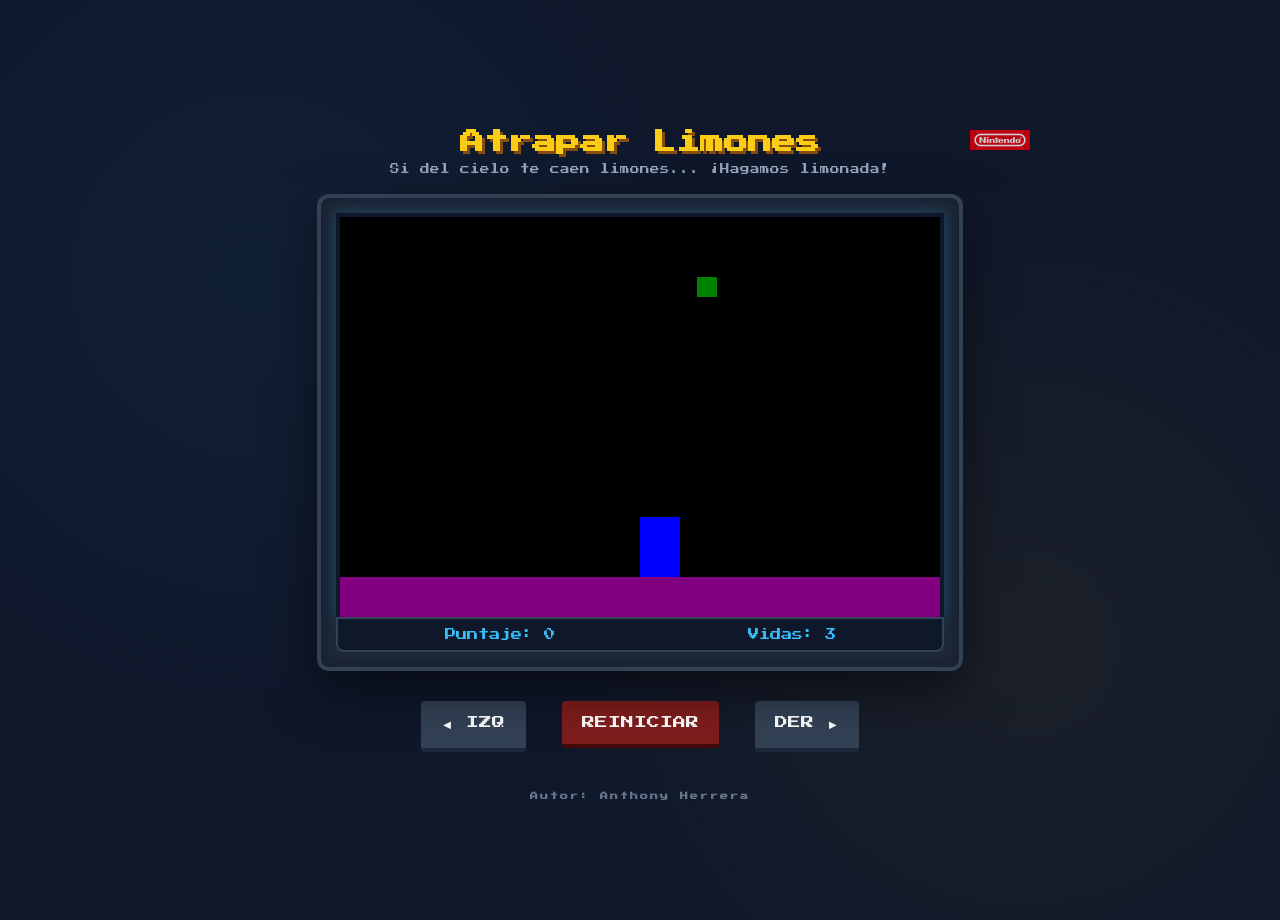
<file: index.html>
<!DOCTYPE html>
<html lang="es">
<head>
  <meta charset="UTF-8">
  <meta name="viewport" content="width=device-width, initial-scale=1.0">
  <title>Caza Estrellas - Edición Pixel</title>
  <link rel="preconnect" href="https://fonts.googleapis.com">
  <link rel="preconnect" href="https://fonts.gstatic.com" crossorigin>
  <link href="https://fonts.googleapis.com/css2?family=Press+Start+2P&display=swap" rel="stylesheet">
  <link rel="stylesheet" href="limones.css">
  <script src="utils.js"></script>
</head>
<body onload="iniciar()">
  <div class="contenedor-principal">
    <header>
  <div class="logo-nintendo">
    <img src="nintendo.png" alt="Nintendo">
  </div>
  <h1>Atrapar Limones</h1>
  <p class="tagline">Si del cielo te caen limones... ¡Hagamos limonada!</p>
</header>

    <div class="consola-marco">
      <canvas id="areaJuego" width="600" height="400"></canvas>
      
      <div class="hud-overlay">
        <div class="dato-juego">Puntaje: <span id="txtPuntaje">0</span></div>
        <div class="dato-juego">Vidas: <span id="txtVidas">3</span></div>
      </div>
    </div>

    <div class="controles-seccion">
      <div class="botones">
        <button class="btn-accion" onclick="moverIzquierda()">◄ IZQ</button>
        <button class="btn-accion btn-reset" onclick="reiniciar()">REINICIAR</button>
        <button class="btn-accion" onclick="moverDerecha()">DER ►</button>
      </div>
    </div>

    <footer>
      <h2>Autor: Anthony Herrera</h2>
    </footer>
  </div>
  <script src="limones.js"></script>
</body>
</html>
</file>
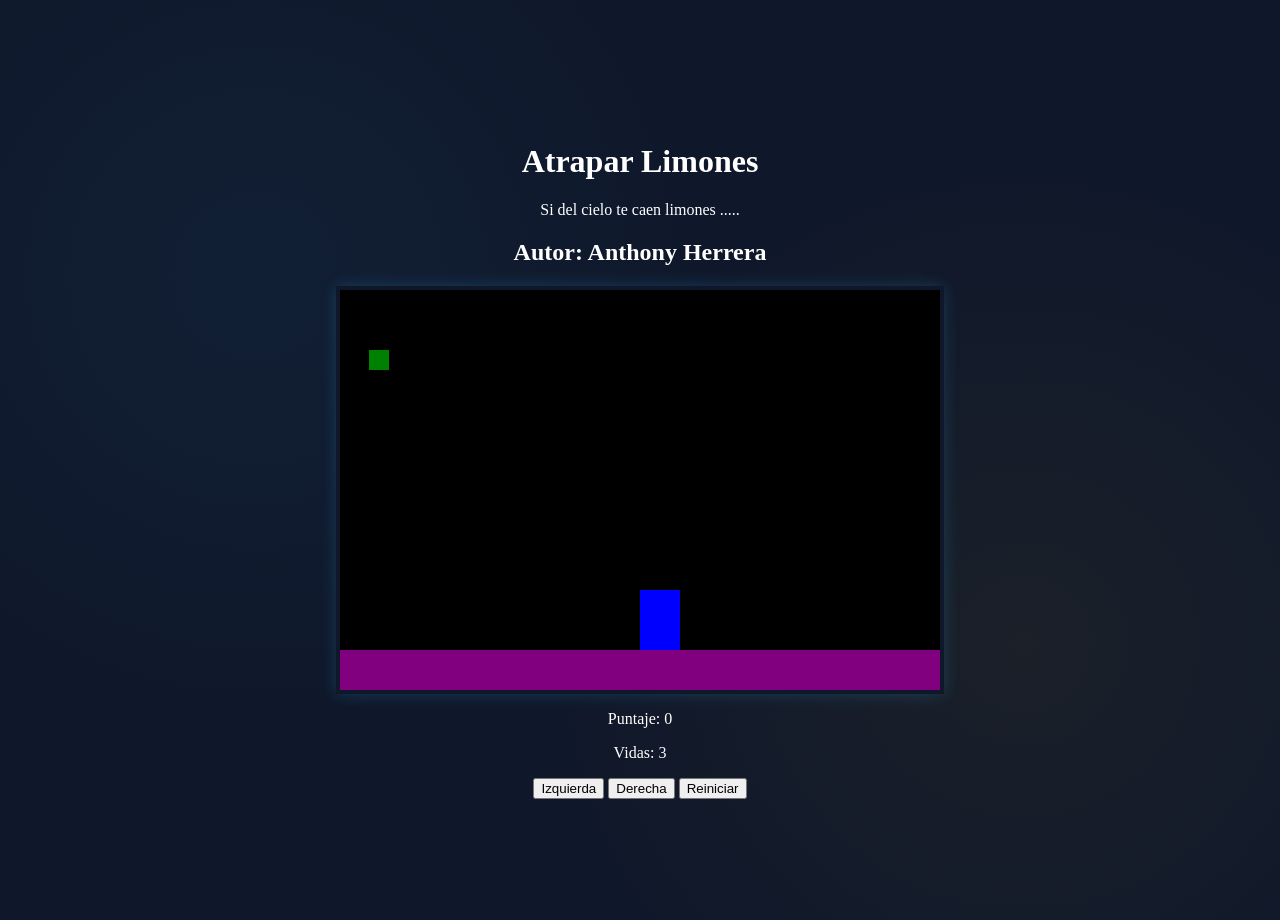
<file: limones.html>
<!DOCTYPE html>
<html>
<head>
  <title>Caza Estrellas</title>
  <link rel="stylesheet" href="limones.css">
  <script src="utils.js"></script>
 
</head>
<body onload="iniciar()">
  <div class="contenedor">
    <h1>Atrapar Limones</h1>
    <p>Si del cielo te caen limones ..... </p>
    <h2>Autor: Anthony Herrera</h2>
    <canvas id="areaJuego" width="600" height="400"> </canvas>
    <div class="panel">
      <p>Puntaje: <span id="txtPuntaje">0</span></p>
      <p>Vidas: <span id="txtVidas">3</span></p>
    </div>
    <div class="botones">
      <button onclick="moverIzquierda()">Izquierda</button>
      <button onclick="moverDerecha()">Derecha</button>
      <button onclick="reiniciar()">Reiniciar</button>
    </div>
  </div>
  <script src="limones.js"></script>
</body>
</html>
</file>
<file: limones.css>
:root {
  --color-fondo: #0f172a;
  --color-consola: #1e293b;
  --color-neon: #38bdf8;
  --color-limon: #facc15;
  --fuente-retro: 'Press Start 2P', cursive;
}

body {
  font-family: var(--fuente-retro);
  background-color: var(--color-fondo);
  background-image: 
    radial-gradient(circle at 20% 30%, rgba(56, 189, 248, 0.05) 0%, transparent 40%),
    radial-gradient(circle at 80% 70%, rgba(250, 204, 21, 0.05) 0%, transparent 40%);
  color: white;
  text-align: center;
  margin: 0;
  padding: 10px;
  display: flex;
  justify-content: center;
  align-items: center;
  min-height: 100vh;
}

.contenedor-principal {
  max-width: 800px;
  width: 100%;
}

header h1 {
  font-size: 1.5rem;
  color: var(--color-limon);
  text-shadow: 3px 3px 0px #854d0e;
  margin-bottom: 10px;
}

.tagline {
  font-size: 0.6rem;
  color: #94a3b8;
  margin-bottom: 20px;
}

/* El Marco de la "Consola" */
.consola-marco {
  position: relative;
  background-color: var(--color-consola);
  padding: 15px;
  border-radius: 12px;
  border: 4px solid #334155;
  box-shadow: 0 20px 50px rgba(0,0,0,0.5), inset 0 0 20px rgba(0,0,0,0.3);
  display: inline-block;
}

canvas {
  background-color: #000;
  border: 4px solid #0f172a;
  display: block;
  image-rendering: pixelated; /* Crucial para tu pixel art */
  box-shadow: 0 0 15px rgba(56, 189, 248, 0.2);
}

/* HUD (Puntaje y Vidas) */
.hud-overlay {
  display: flex;
  justify-content: space-around;
  background: #0f172a;
  padding: 10px;
  border-bottom-left-radius: 8px;
  border-bottom-right-radius: 8px;
  border: 2px solid #334155;
  margin-top: -4px;
}

.dato-juego {
  font-size: 0.7rem;
  color: var(--color-neon);
}

/* Botones con estilo Arcade */
.controles-seccion {
  margin-top: 30px;
}

.btn-accion {
  font-family: var(--fuente-retro);
  background: #334155;
  color: white;
  border: none;
  border-bottom: 4px solid #1e293b;
  padding: 15px 20px;
  font-size: 0.8rem;
  cursor: pointer;
  margin: 0 10px;
  transition: all 0.1s;
  border-radius: 4px;
}

.btn-accion:active {
  transform: translateY(2px);
  border-bottom-width: 2px;
}

.btn-accion:hover {
  background: #475569;
  color: var(--color-neon);
}

.btn-reset {
  background: #7f1d1d;
  border-bottom-color: #450a0a;
}

.btn-reset:hover {
  background: #991b1b;
  color: white;
}

footer h2 {
  font-size: 0.5rem;
  color: #64748b;
  margin-top: 40px;
  letter-spacing: 2px;
}

/* Posicionamiento del logo de Nintendo */
header {
  position: relative; /* Permite posicionar el logo respecto a la cabecera */
}

.logo-nintendo {
  position: absolute;
  top: 0;
  right: 10px;
}

.logo-nintendo img {
  width: 60px; /* Tamaño pequeño para que no estorbe */
  height: auto;
  opacity: 0.8; /* Un poco de transparencia para estilo retro */
}
</file>
